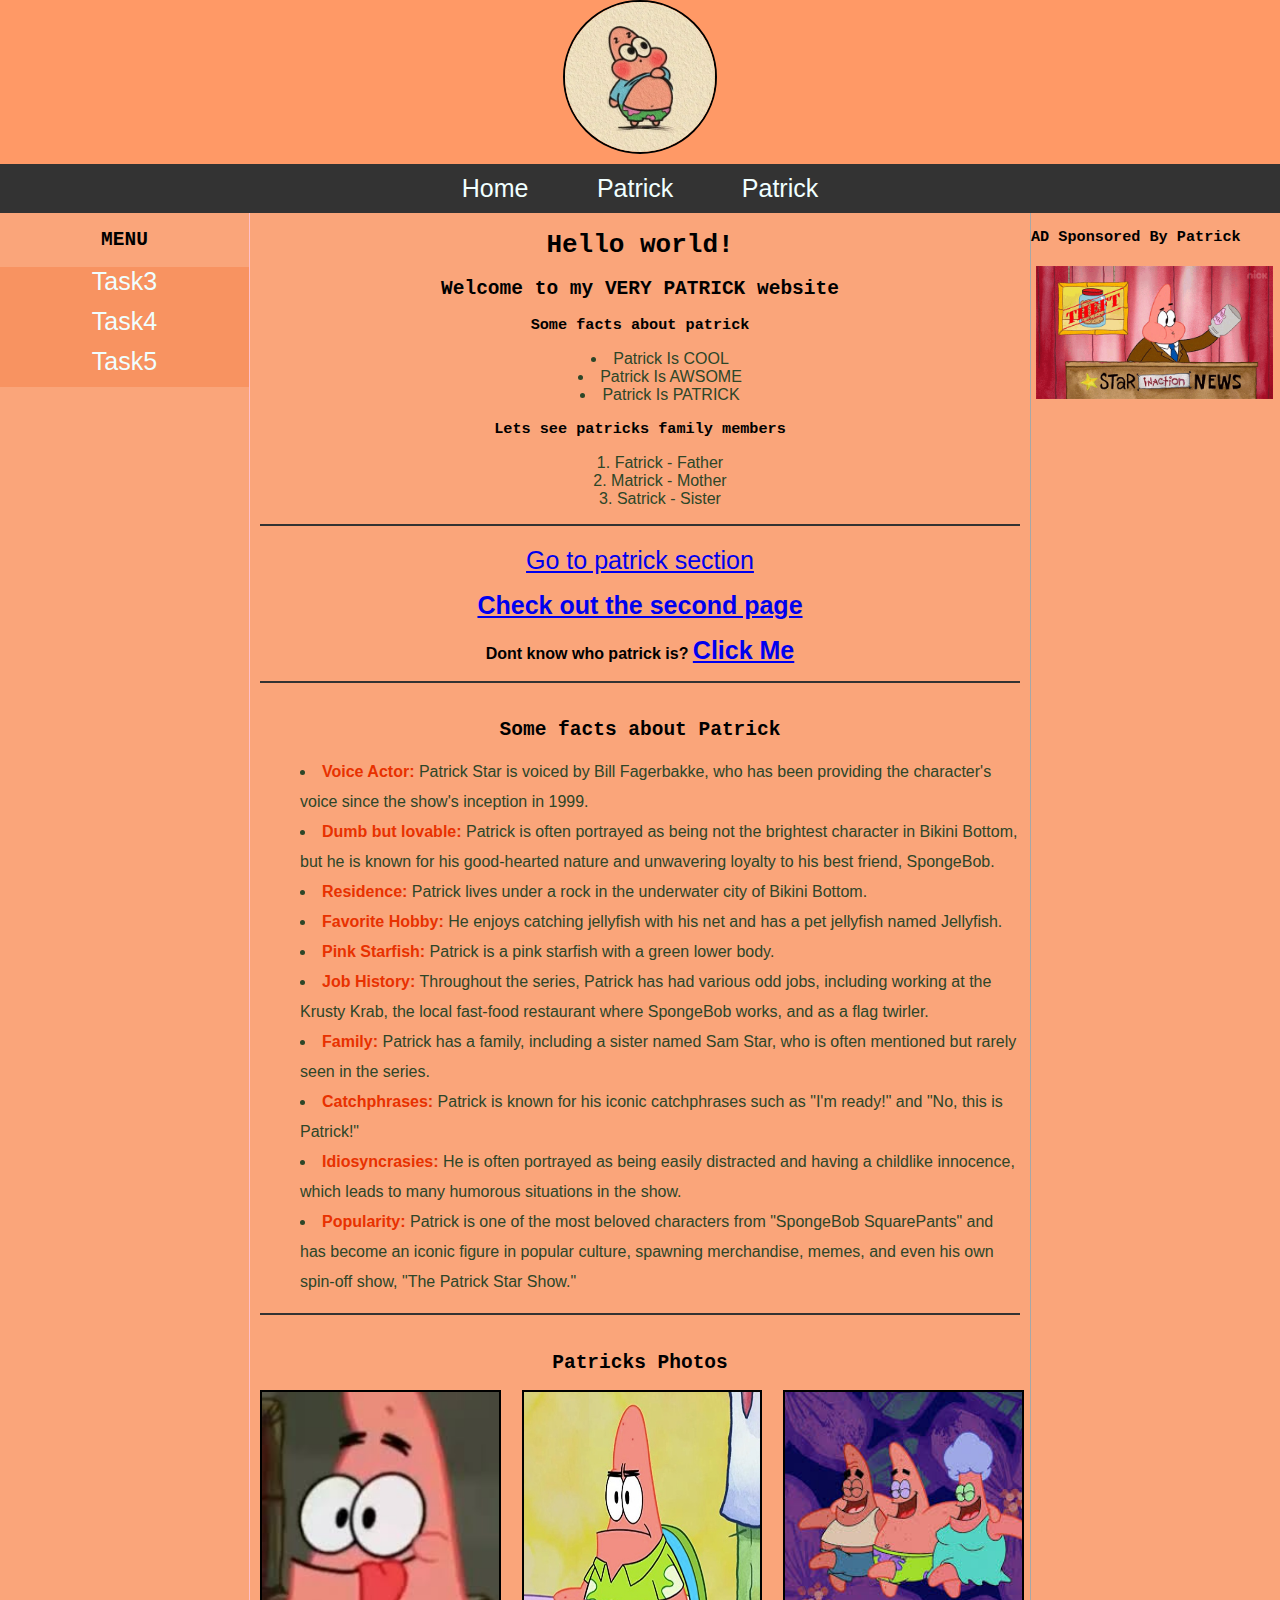
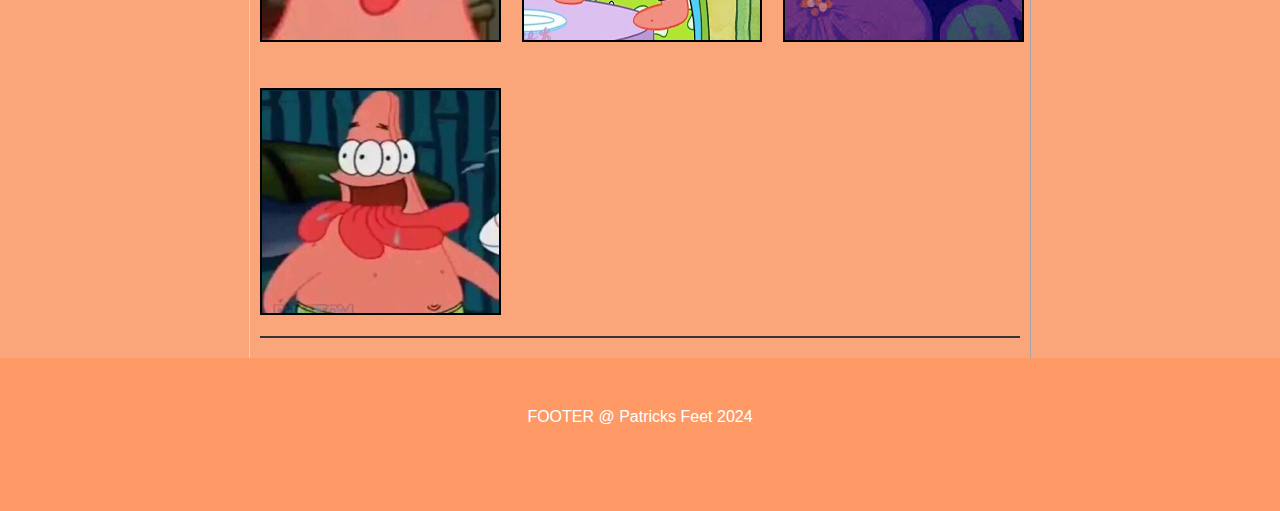
<file: index.html>
<!DOCTYPE html>
<html lang="en">
  <head>
    <meta charset="UTF-8" />
    <meta name="viewport" content="width=device-width, initial-scale=1.0" />
    <link rel="stylesheet" href="./src/other/main.css" />
    <title>Cool Website</title>
  </head>
  <body>
    <header>
      <img
        src="./src/img/pfp.jpg"
        class="headerImage"
        alt="Just a happy patrick showing his belly"
        title="Happy patrick"
      />
      <ul class="headerNavigation">
        <li><a href="./index.html">Home</a></li>
        <li><a href="./secondPage.html">Patrick</a></li>
        <li><a href="#">Patrick</a></li>
      </ul>
    </header>
    <main>
      <div class="gridContainer">
        <div class="menuSection grid-item">
          <h2>MENU</h2>
          <ul>
            <li><a href="#task3">Task3</a></li>
            <li><a href="#task4">Task4</a></li>
            <li><a href="#task5">Task5</a></li>
          </ul>
        </div>
        <div class="mainSection grid-item">
          <article>
            <div class="mainSectionGridMainContainer">
              <div class="task3Div">
                <content id="task3">
                  <h1>Hello world!</h1>
                  <h2>Welcome to my VERY PATRICK website</h2>
                  <h3>Some facts about patrick</h3>
                  <ul>
                    <li>Patrick Is COOL</li>
                    <li>Patrick Is AWSOME</li>
                    <li>Patrick Is PATRICK</li>
                  </ul>
                  <h3>Lets see patricks family members</h3>
                  <ol>
                    <li>Fatrick - Father</li>
                    <li>Matrick - Mother</li>
                    <li>Satrick - Sister</li>
                  </ol>
                </content>
              </div>
              <div class="task4Div">
                <content id="task4">
                  <a href="#task3">Go to patrick section</a>
                  <p>
                    <a href="./secondPage.html"> Check out the second page</a>
                  </p>
                  <p>
                    Dont know who patrick is?
                    <a
                      href="https://googlethatforyou.com?q=Patrick%20Star"
                      target="_blank"
                      rel="noopener noreferrer"
                      >Click Me</a
                    >
                  </p>
                </content>
              </div>

              <content>
                <div class="factsAboutPatrick">
                  <h2>Some facts about Patrick</h2>
                  <ul>
                    <li>
                      <span>Voice Actor:</span> Patrick Star is voiced by Bill
                      Fagerbakke, who has been providing the character's voice
                      since the show's inception in 1999.
                    </li>
                    <li>
                      <span>Dumb but lovable:</span> Patrick is often portrayed
                      as being not the brightest character in Bikini Bottom, but
                      he is known for his good-hearted nature and unwavering
                      loyalty to his best friend, SpongeBob.
                    </li>
                    <li>
                      <span>Residence:</span> Patrick lives under a rock in the
                      underwater city of Bikini Bottom.
                    </li>
                    <li>
                      <span>Favorite Hobby:</span> He enjoys catching jellyfish
                      with his net and has a pet jellyfish named Jellyfish.
                    </li>
                    <li>
                      <span>Pink Starfish:</span> Patrick is a pink starfish
                      with a green lower body.
                    </li>
                    <li>
                      <span>Job History:</span> Throughout the series, Patrick
                      has had various odd jobs, including working at the Krusty
                      Krab, the local fast-food restaurant where SpongeBob
                      works, and as a flag twirler.
                    </li>
                    <li>
                      <span>Family:</span> Patrick has a family, including a
                      sister named Sam Star, who is often mentioned but rarely
                      seen in the series.
                    </li>
                    <li>
                      <span>Catchphrases:</span> Patrick is known for his iconic
                      catchphrases such as "I'm ready!" and "No, this is
                      Patrick!"
                    </li>
                    <li>
                      <span>Idiosyncrasies:</span> He is often portrayed as
                      being easily distracted and having a childlike innocence,
                      which leads to many humorous situations in the show.
                    </li>
                    <li>
                      <span>Popularity:</span> Patrick is one of the most
                      beloved characters from "SpongeBob SquarePants" and has
                      become an iconic figure in popular culture, spawning
                      merchandise, memes, and even his own spin-off show, "The
                      Patrick Star Show."
                    </li>
                  </ul>
                </div>
              </content>
              <div class="task5Div">
                <content id="task5">
                  <h2>Patricks Photos</h2>
                  <div class="task5PatrickPhotoContainer">
                    <div class="patrickPhotoGrid-Items">
                      <img
                        src="./src/img/derpyPatrick.jpg"
                        alt="Derpy Patrick BUT HAPPY"
                        title="Derpy Patrick"
                      />
                    </div>
                    <div class="patrickPhotoGrid-Items">
                      <img
                        src="./src/img/patricksDad.jpg"
                        alt="A not so happy patrick dad"
                        title="Angry Patrick's Dad"
                      />
                    </div>
                    <div class="patrickPhotoGrid-Items">
                      <img
                        src="./src/img/patricksFamilyPhoto.jpg"
                        alt="Happy Patrick family photo"
                        title="Patrick's Family Photo"
                      />
                    </div>
                    <div class="patrickPhotoGrid-Items">
                      <img
                        src="./src/img/superHappyPatrick.jpg"
                        alt="Super Happy patrick with his tongue out"
                        title="Super happy patrick"
                      />
                    </div>
                  </div>
                </content>
              </div>
            </div>
          </article>
        </div>
        <div class="adSection grid-item">
          <h3>AD Sponsored By Patrick</h3>
          <img
            src="./src/img/patrickEatingCookies.gif"
            class="patrickEatingCookie"
          />
        </div>
      </div>
    </main>
    <footer>FOOTER @ Patricks Feet 2024</footer>
  </body>
</html>
</file>
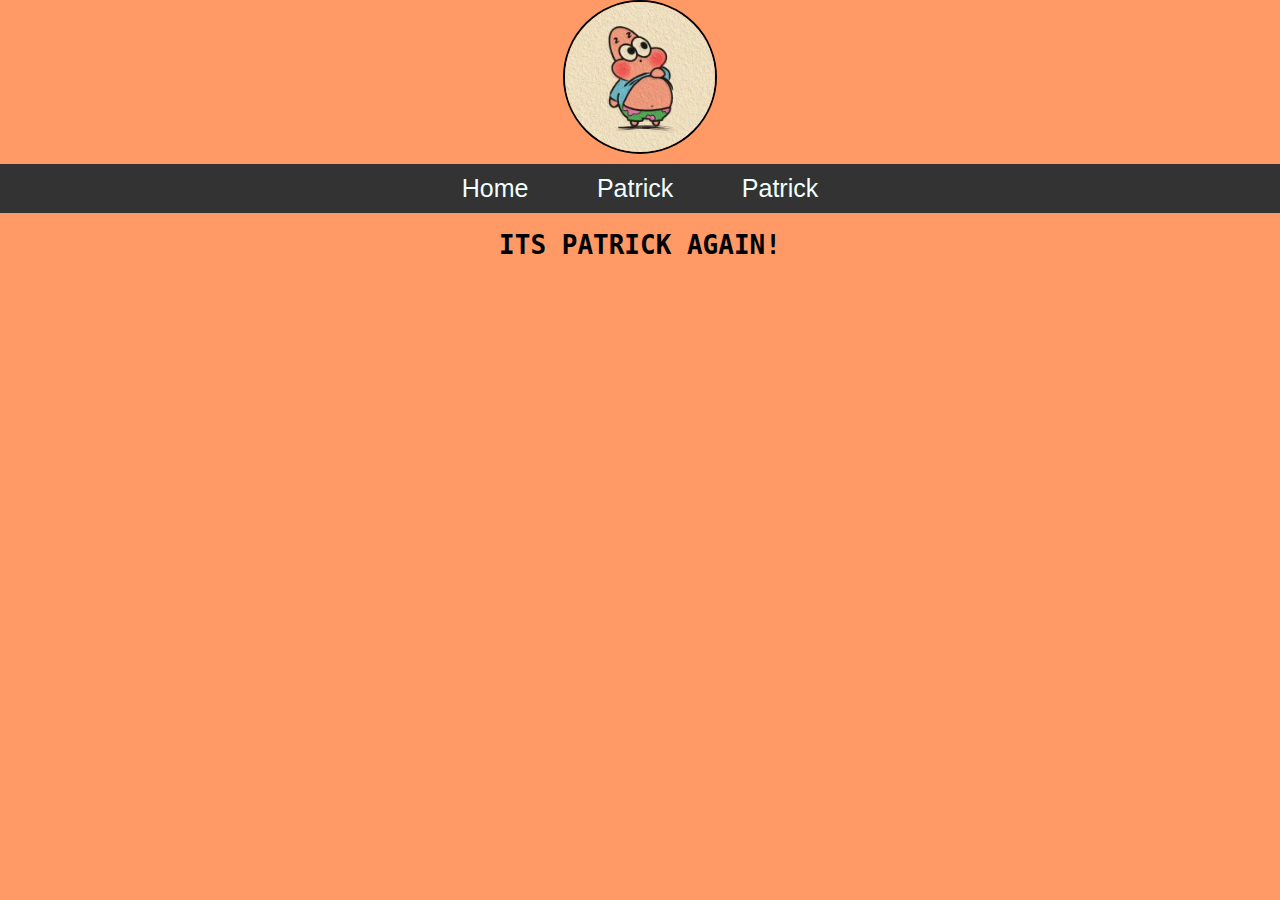
<file: secondPage.html>
<!DOCTYPE html>
<html lang="en">
<head>
    <meta charset="UTF-8">
    <meta name="viewport" content="width=device-width, initial-scale=1.0">
    <link rel="stylesheet" href="./src/other/main.css" />
    <title>Second Page</title>
</head>
<body>
    <header>
        <img
          src="./src/img/pfp.jpg"
          class="headerImage"
          alt="Just a happy patrick showing his belly"
          title="Happy patrick"
        />
        <ul class="headerNavigation">
          <li><a href="./index.html">Home</a></li>
          <li><a href="./secondPage.html">Patrick</a></li>
          <li><a href="#">Patrick</a></li>
        </ul>
      </header>
    <main>
        <article>
            <content>
                <h1 style="text-align: center;"> ITS PATRICK AGAIN! </h1>

            </content>

        </article>
    </main>
</body>
</html>
</file>
<file: src/other/main.css>
* {
    font-family: sans-serif, Courier, monospace;
}

body{
    background-color: #ff9966;
    min-height: max-content;
    margin: 0;
}

.gridContainer {
    display: grid;
    grid-template-columns: 250px auto 250px;
    background-color: #faa57a;
}

.menuSection {
    border-right: 1px solid pink;
}

.mainSection {
    /* border: 2px solid green; */
    text-align: center;
    
}

.adSection {
    /* border: 2px solid purple; */
    border-left: 0.25px solid rgb(167, 167, 167);
}


img.headerImage{
    display: block;
    width: 150px; 
    height: 150px;
    margin-left: auto;
    margin-right: auto;
    border: 2px solid;
    border-image: 5px;
    border-radius: 50%;
}

ul.headerNavigation{
    margin: 0;
    padding: 10px;
    background-color: #333;
    text-align: center;
    margin-top: 10px;
}

ul.headerNavigation li{
    display: inline;
}

ul.headerNavigation li a{
    color: azure;
    text-align: center;
    margin-left: 16px;
    margin-right: 16px;
    padding: 10px 16px;
    text-decoration: none;
}

ul.headerNavigation li a:hover{
    background-color: #0099ff;
}

nav.navigationHeader{
    text-align: center;
}

.task3Div, .task4Div ,.task5Div, .factsAboutPatrick{
    margin-left: 10px;
    margin-right: 10px;
    margin-bottom: 20px;
    border-bottom: 2px solid #333;
}

h1, h2, h3, h4, h5, h6{
    font-family: monospace;
}


#task3 > h1,h2 {
    text-align: center;
}

.mainSectionGridMainContainer{
    display: grid;
    grid-template-columns: auto;
    /* background-color: green; */
}

.menuSection ul {
    list-style-type: none;
    background-color: #f89361;
    margin: 0px;
    padding: 0px;
    text-align: center;
}

.menuSection ul li a{
    color: azure;
    display: block;
    width: 100%;
    height: 40px;
    text-decoration: none;
}

.menuSection ul li a:hover{
    background-color: #f8ae89;
    border: 1px solid rgba(168, 168, 168, 0.384);

}

a{
    font-size: 25px;
}

ul, ol{
    color: #2D4628;
    list-style-position: inside;
}

.task4Div p{
    font-weight: bold;
}

.task5PatrickPhotoContainer{
    display: flex;
    justify-content: center;
}
.task5PatrickPhotoContainer {
    display: grid;
    grid-template-columns: auto auto auto;
    grid-gap: 25px;
    /* border: 2px solid cyan; */
}

.patrickPhotoGrid-Items {
    max-width: 250px;
    margin-bottom: 25px;
}

#task5 img{
    width:100%;
    height:100%;
    border: 2px solid black;
}

.factsAboutPatrick ul{
    text-align: left;
    line-height: 30px;
}

.factsAboutPatrick li{

}

.factsAboutPatrick li > span{
    font-weight: bold;
    color: #E83100;
}

/*AD SECTION*/

.patrickEatingCookie{
    width: 95%;
    margin: 5px;
    height: auto;
}

/*FOOTER*/

footer{
    background: #ff9966;
    text-align: center;
    width: 100%;
    height: 100px;
    padding-top: 50px;
    color: white;
}
</file>
